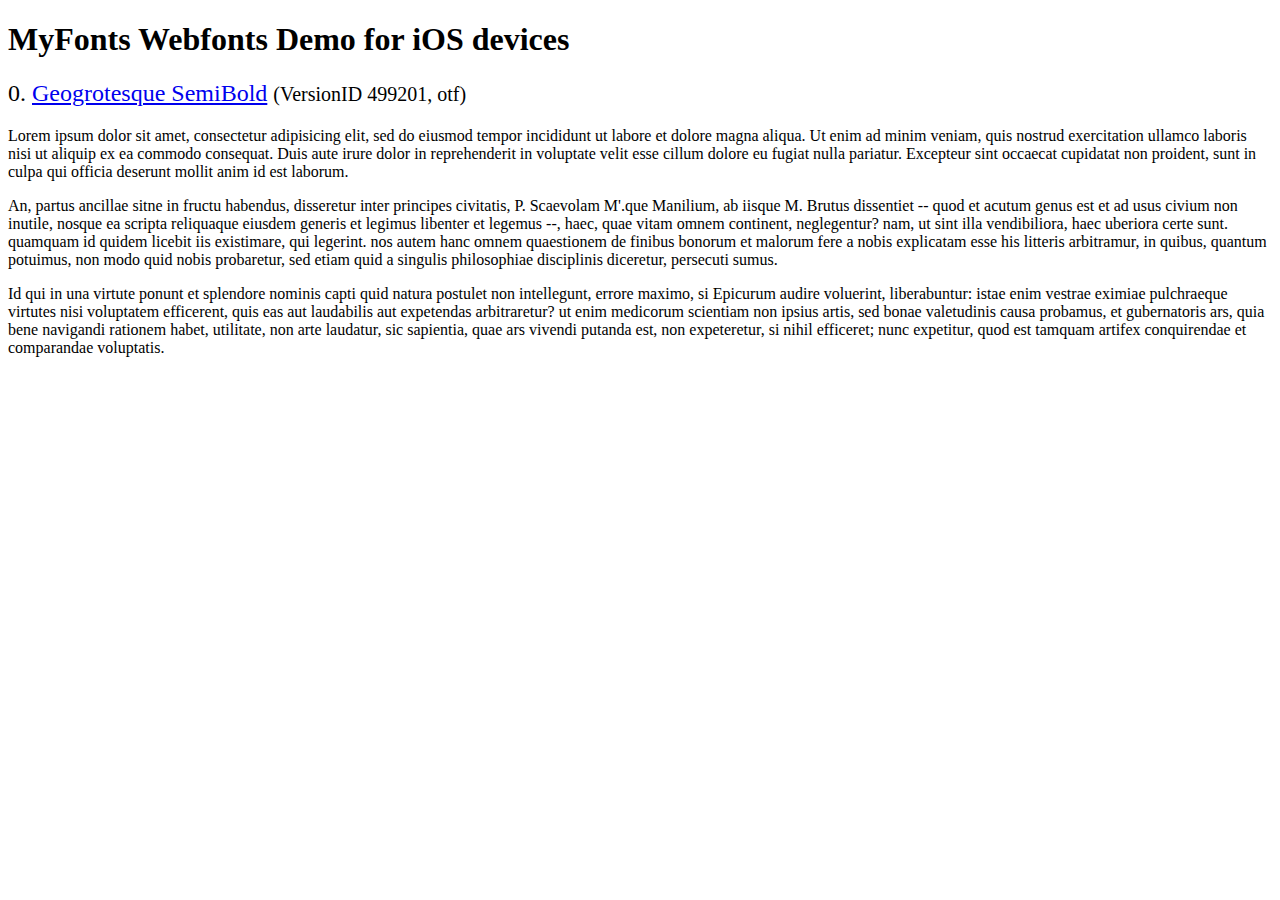
<file: Pomelo/static/assets/plugins/flexslider/demo/fonts/webfonts/geo-semibold/svg/index.html>
<!DOCTYPE html>
<html>
<head>
<title>MyFonts Webfonts Demo for iOS devices</title>
<meta http-equiv="content-type" content="text/html; charset=utf-8" />

<style type="text/css" media="all">

	h2 {
		 font-weight:normal;
	}

		
	@font-face {
		font-family:"Geogrotesque-SemiBold";
		src:url("style_169898.svg#Geogrotesque-SemiBold") format("svg");
	}
	
	.webfont_0 {
		font-family: Geogrotesque-SemiBold;
	}
		
</style>

</head>

<body>

<h1>MyFonts Webfonts Demo for iOS devices</h1>


<h2>0. <span class='webfont_0'><a href='http://new.myfonts.com/search/style::169898/'>Geogrotesque SemiBold</a></span>
<small>(VersionID 499201, otf)</small>
</h2>

<p class='webfont_0'>Lorem ipsum dolor sit amet, consectetur adipisicing elit, sed do eiusmod tempor incididunt ut labore et dolore magna aliqua. Ut enim ad minim veniam, quis nostrud exercitation ullamco laboris nisi ut aliquip ex ea commodo consequat. Duis aute irure dolor in reprehenderit in voluptate velit esse cillum dolore eu fugiat nulla pariatur. Excepteur sint occaecat cupidatat non proident, sunt in culpa qui officia deserunt mollit anim id est laborum.</p>

<p class='webfont_0'>An, partus ancillae sitne in fructu habendus, disseretur inter principes civitatis, P. Scaevolam M'.que Manilium, ab iisque M. Brutus dissentiet -- quod et acutum genus est et ad usus civium non inutile, nosque ea scripta reliquaque eiusdem generis et legimus libenter et legemus --, haec, quae vitam omnem continent, neglegentur? nam, ut sint illa vendibiliora, haec uberiora certe sunt. quamquam id quidem licebit iis existimare, qui legerint. nos autem hanc omnem quaestionem de finibus bonorum et malorum fere a nobis explicatam esse his litteris arbitramur, in quibus, quantum potuimus, non modo quid nobis probaretur, sed etiam quid a singulis philosophiae disciplinis diceretur, persecuti sumus.</p>

<p class='webfont_0'>Id qui in una virtute ponunt et splendore nominis capti quid natura postulet non intellegunt, errore maximo, si Epicurum audire voluerint, liberabuntur: istae enim vestrae eximiae pulchraeque virtutes nisi voluptatem efficerent, quis eas aut laudabilis aut expetendas arbitraretur? ut enim medicorum scientiam non ipsius artis, sed bonae valetudinis causa probamus, et gubernatoris ars, quia bene navigandi rationem habet, utilitate, non arte laudatur, sic sapientia, quae ars vivendi putanda est, non expeteretur, si nihil efficeret; nunc expetitur, quod est tamquam artifex conquirendae et comparandae voluptatis.</p>




</body>
</html>
</file>
